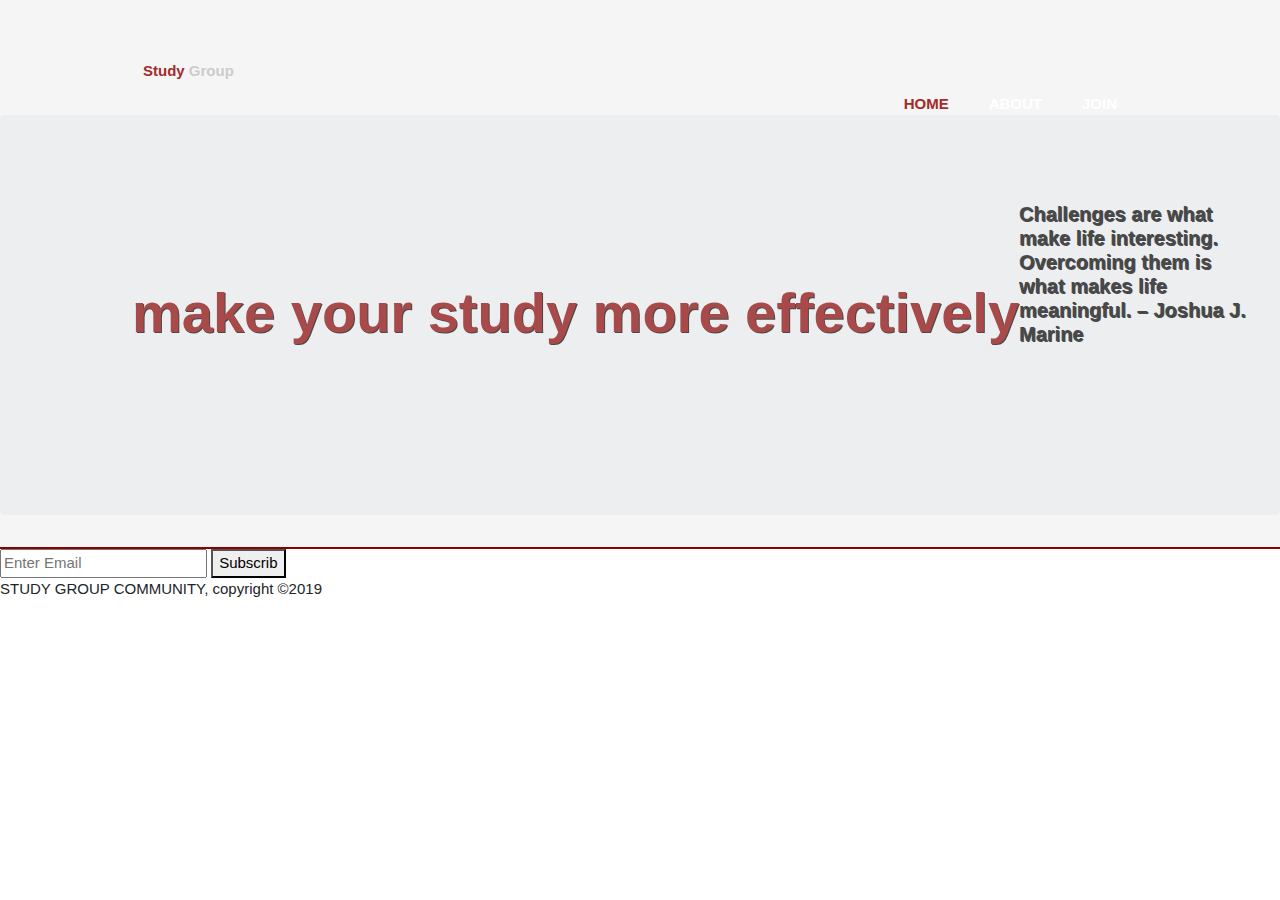
<file: join.html>
<!DOCTYPE html>
<html>

<head>


    <meta charset="utf-8">
    <meta name="viewport" content="width=device-width">
    <meta name="descripation" content="study group">
    <meta name="keywords" content="students,study,groups">
    <meta name="auther" content="Rowaida mazroui">
    <title> STUDY GROUP </title>
    <link rel="stylesheet" href="https://stackpath.bootstrapcdn.com/bootstrap/4.3.1/css/bootstrap.min.css" integrity="sha384-ggOyR0iXCbMQv3Xipma34MD+dH/1fQ784/j6cY/iJTQUOhcWr7x9JvoRxT2MZw1T" crossorigin="anonymous">
<script src="https://stackpath.bootstrapcdn.com/bootstrap/4.3.1/js/bootstrap.min.js" integrity="sha384-JjSmVgyd0p3pXB1rRibZUAYoIIy6OrQ6VrjIEaFf/nJGzIxFDsf4x0xIM+B07jRM" crossorigin="anonymous"></script>
    <link rel="stylesheet" href="./css/style.css">

</head>

<body>

    <header>

        <div class="container">
            <div id="barnding">

                <ha1><span class="highlight">Study</span> Group</ha1>
            </div>
            <nav>

                <ul>

                    <li class="current"><a href="#home-section">Home</a></li>
                    <li><a href="#about-section">About</a></li>
                    <li><a href="#Join-section">Join</a></li>


                </ul>


            </nav>


        </div>
        <div class="jumbotron">
            <h1 class="display-4 font-weight-bold">make your study more effectively</h1><br>
            <h3 class="lead font-weight-bold">Challenges are what make life interesting. Overcoming them is what makes
                life meaningful. – Joshua J. Marine </h3>
        </div>

    </header>

    <section id="showcase">


    </section>
<!--  
    <section id="groups">

        <div class="container">
            <h1> Join to our prodective community</h1>
            <form>
                <input type="email" placeholder="Enter Email">
                <button typy="submit" class="button_1">Subscrib</button>
            </form>
        </div>
    </section>
-->


<div id="Join-section" >

        <form>
                <input type="email" placeholder="Enter Email">
                <button typy="submit" class="button_1">Subscrib</button>
            </form>
</div>

    <footer>

        <p> STUDY GROUP COMMUNITY, copyright &copy;2019</p>

    </footer>
</body>

</html>
</file>
<file: css/style.css>
body{
   font:15px/1.5 Arial, Helvetica, sans-serif;
   padding:0;
   margin:0;
   background-color: white;
}

/* Global */
.container{

width:80%;
margin:auto;
overflow: hidden;

}
header ul{

    margin: 0;
    padding: 0;
}


.jumbotron{
    opacity: 0.7;
    background-image: url("https://images.pexels.com/photos/7096/people-woman-coffee-meeting.jpg?auto=compress&cs=tinysrgb&dpr=2&w=500");
    background-size: cover;
    height: 400px;
  color: black;
    text-shadow: 1px 1px black;
  }
/* Header */


h1{


    font-size: 80px;
    float: left;
    margin-left: 100px;
    margin-top: 100px;
    color: #8a0202
}


header{

    background:whitesmoke;
    color: azure;
    padding-top: 60px;
    min-height: 70px;
    border-bottom: #8a0202 2px solid;

}

header a{

    color: white;
    text-decoration:none;
    text-transform: uppercase;
    font-size:16;
}


header li{

    float:left;
    display: inline;
    padding: 0 20px 0 20px;


}

header #branding{
    float: left;
}

header #branding h1{
    margin: 0;
}



header nav{
float: right;
margin-top: 10px;
}

header .highlight, header .current a{

    color:brown;
    font-weight:bold; 
}

header:hover{
  color:#cccccc;
    font-weight:bold;
}

#about-section {

margin-top: 200px;
margin-left: 150px;

}

.nav {

    color: black;
}
/* showcase */
</file>
